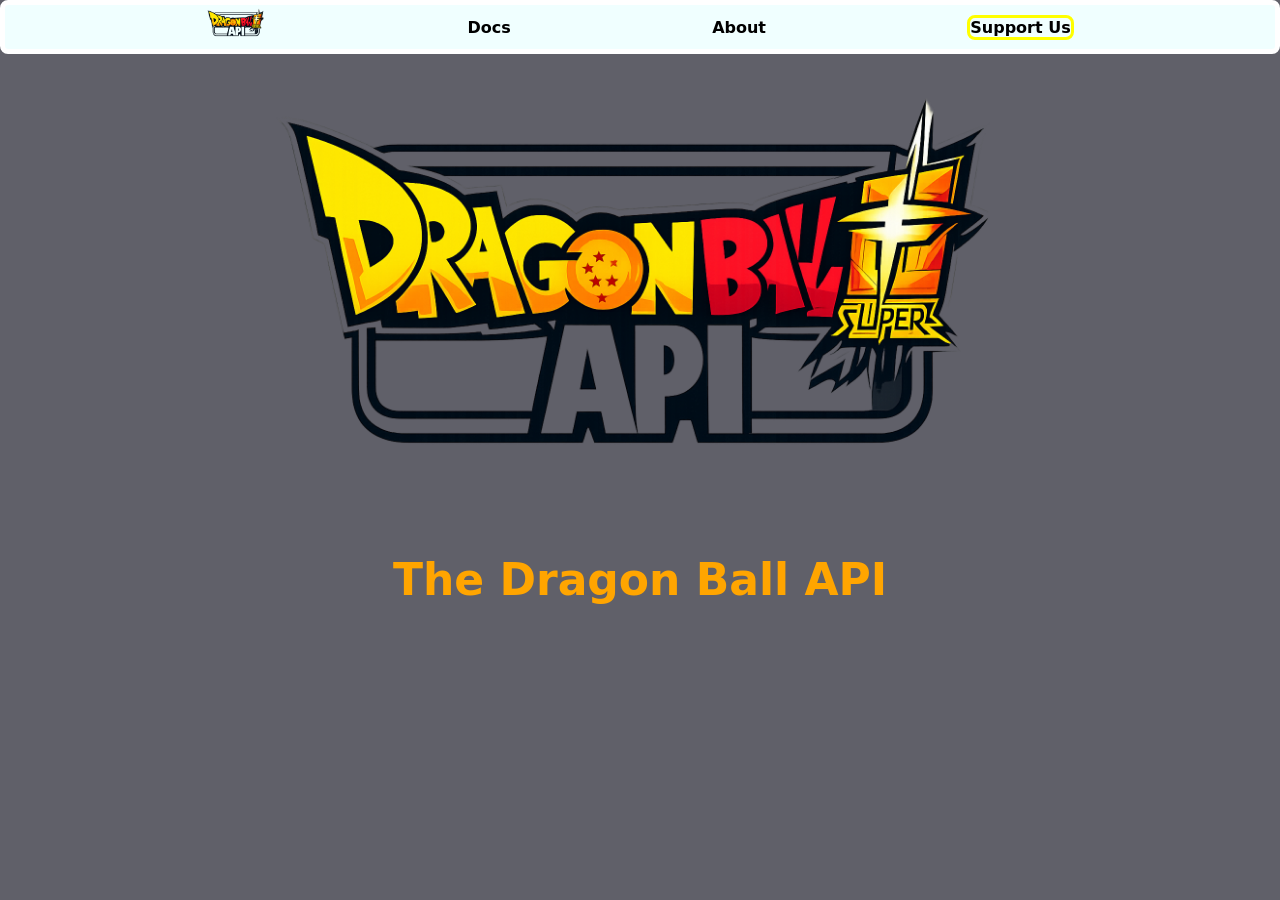
<file: index.html>
<!doctype html>
<html lang="en">
  <head>
    <meta charset="UTF-8" />
    <meta name="viewport" content="width=device-width, initial-scale=1.0" />
    <title>Dragon Ball API</title>
    <link rel="stylesheet" href="./style.css" />
  </head>
  <body>

    <!--Navbar-->
    <nav class="navbar">
      <a href="https://web.dragonball-api.com/">
        <img
          class="logo"
          src="./media/ChatGPT Image Mar 4, 2026, 08_50_35 PM.png"
        />
      </a>

      <a href="https://web.dragonball-api.com/documentation" target="_blank"
        >Docs</a
      >

      <a href="https://web.dragonball-api.com/about" target="_blank">About</a>

      <a class="support" href="https://web.dragonball-api.com/support" target="_blank"
        >Support Us</a
      >
    </nav>

    <!--Header Image-->
    <img
      class="headerimg"
      src="./media/ChatGPT Image Mar 4, 2026, 08_50_35 PM.png"
    />

    <!--Main Heading-->
    <h1>The Dragon Ball API</h1>

    <!--Characters Container-->
    <div id="characters"></div>
    <script src="./script.js"></script>
  </body>
</html>
</file>
<file: style.css>
* {
  font-family: system-ui, -apple-system, BlinkMacSystemFont, 'Segoe UI', Roboto, Oxygen, Ubuntu, Cantarell, 'Open Sans', 'Helvetica Neue', sans-serif;
  margin: 0;
  padding: 0;
  box-sizing: border-box;
}

body {
  background-color: rgb(96, 96, 105);
}


.navbar {
  display: flex;
  justify-content: space-evenly;
  border: 5px solid white;
  border-radius: 8px;
  background-color: azure;
  align-items: center;
}

.support {
  border: 3px solid yellow;
  border-radius: 8px;
}

.navbar a{
  text-decoration: none;
  color: black;
  top: 0;
  right: 0;
  background-color: azure;
  font-weight: bolder;
}

.navbar img{
  margin-top: 0;
  height: 40px;
  top: 0;
  left: 0;
  background-color: azure;
}


.headerimg {
  width: 743px;
  height: 500px;
  display: block;
  margin: auto;
}

h1 {
  color: orange;
  text-align: center;
  font-size: 44px;
  margin-bottom: 50px;
}

#characters {
  display: flex;
  flex-wrap: wrap;
  justify-content: center;
  gap: 20px;
}

.card {
  background-color: white;
  width: 18%;
  color: black;
  padding: 15px;
  border-radius: 10px;
  text-align: center;
}

.card:hover{
  transform: scale(1.1);
  transition: ease-in-out 0.5s;
  box-shadow: 0 10px 20px orange;
}

.card img {
  width: 100%;
  height: 250px;
  object-fit: contain;
}

.card img:hover {
  transform: scale(1.5);
  transition: ease-in-out 0.5s;
}
</file>
<file: dball.css>
* {
  font-family: system-ui, -apple-system, BlinkMacSystemFont, 'Segoe UI', Roboto, Oxygen, Ubuntu, Cantarell, 'Open Sans', 'Helvetica Neue', sans-serif;
  margin: 0;
  padding: 0;
  box-sizing: border-box;
}

body {
  background-color: rgb(96, 96, 105);
}


.navbar {
  display: flex;
  justify-content: space-evenly;
  border: 5px solid white;
  border-radius: 8px;
  background-color: azure;
  align-items: center;
}

.support {
  border: 3px solid yellow;
  border-radius: 8px;
}

.navbar a{
  text-decoration: none;
  color: black;
  top: 0;
  right: 0;
  background-color: azure;
  font-weight: bolder;
}

.navbar img{
  margin-top: 0;
  height: 40px;
  top: 0;
  left: 0;
  background-color: azure;
}


.headerimg {
  width: 743px;
  height: 500px;
  display: block;
  margin: auto;
}

h1 {
  color: orange;
  text-align: center;
  font-size: 44px;
  margin-bottom: 50px;
}

#characters {
  display: flex;
  flex-wrap: wrap;
  justify-content: center;
  gap: 20px;
}

.card {
  background-color: white;
  width: 18%;
  color: black;
  padding: 15px;
  border-radius: 10px;
  text-align: center;
}

.card:hover{
  transform: scale(1.1);
  transition: ease-in-out 0.5s;
  box-shadow: 0 10px 20px orange;
}

.card img {
  width: 100%;
  height: 250px;
  object-fit: contain;
}

.card img:hover {
  transform: scale(1.5);
  transition: ease-in-out 0.5s;
}
</file>
